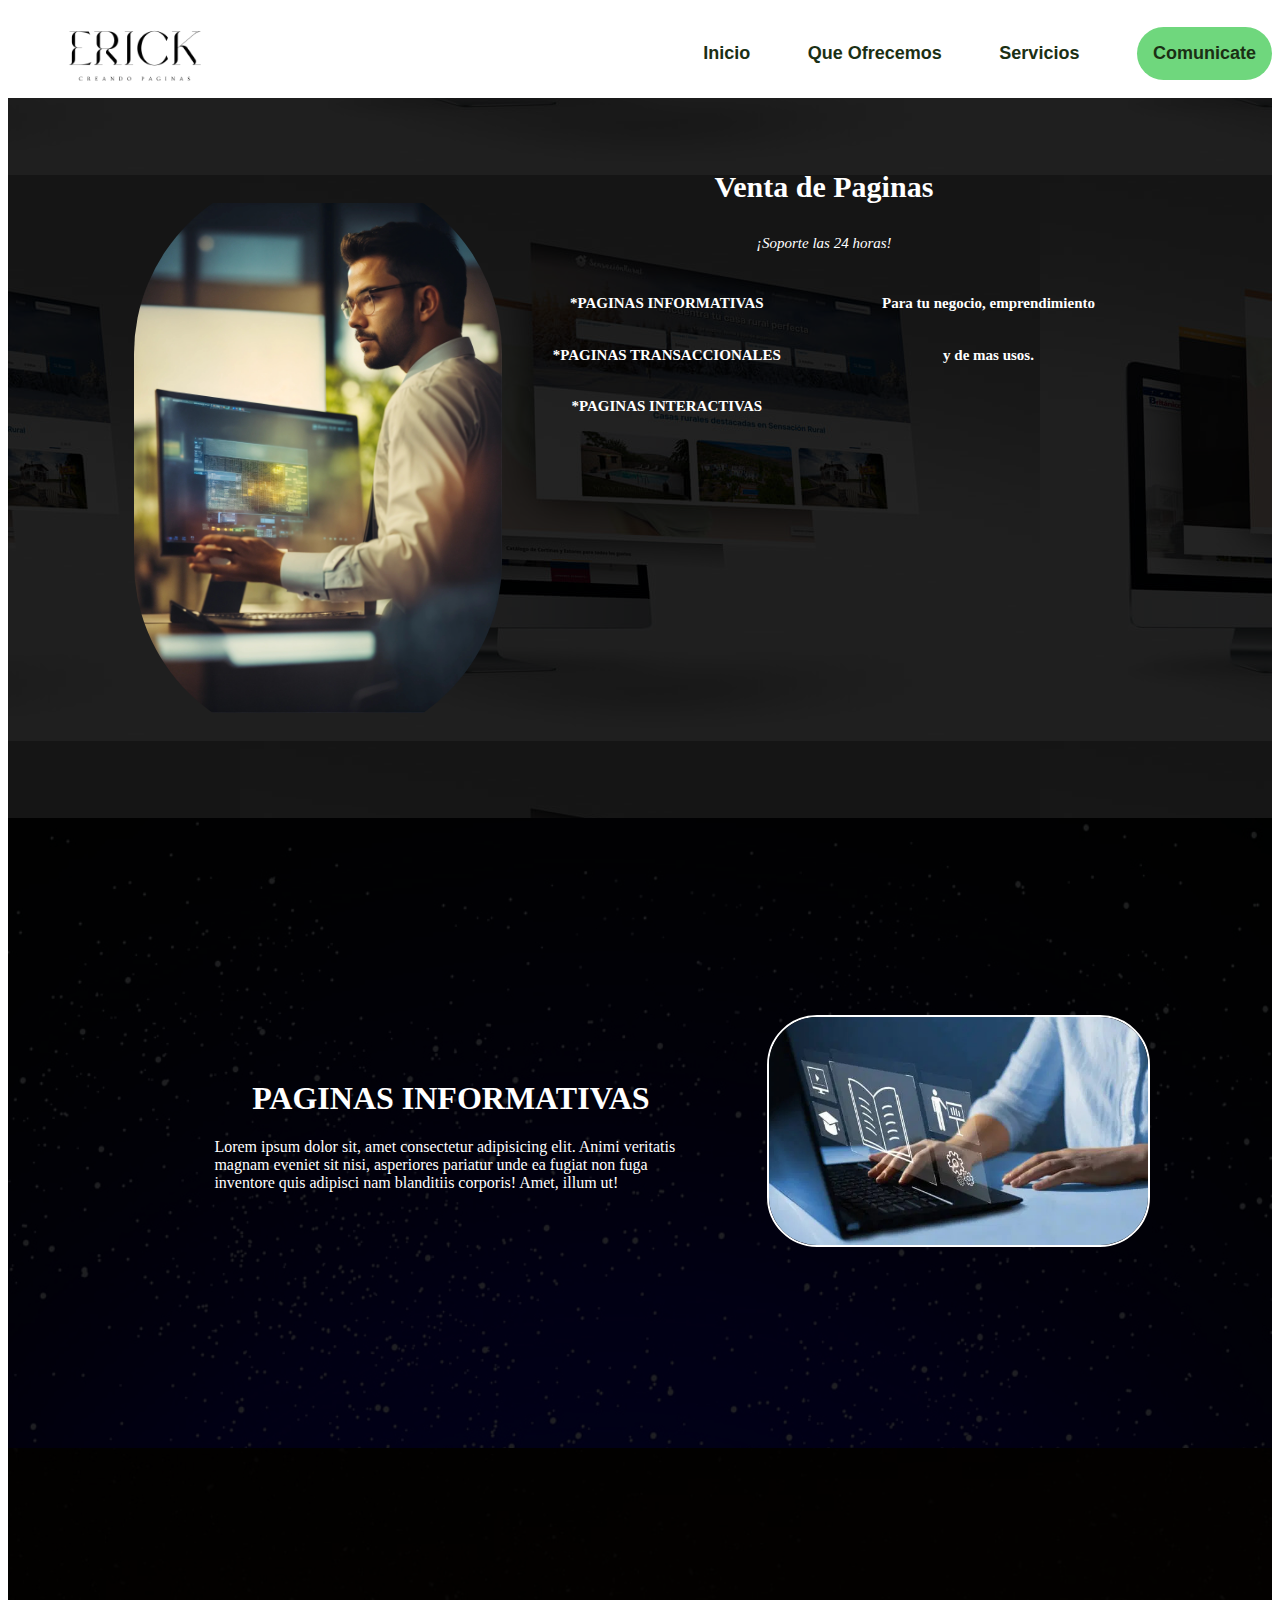
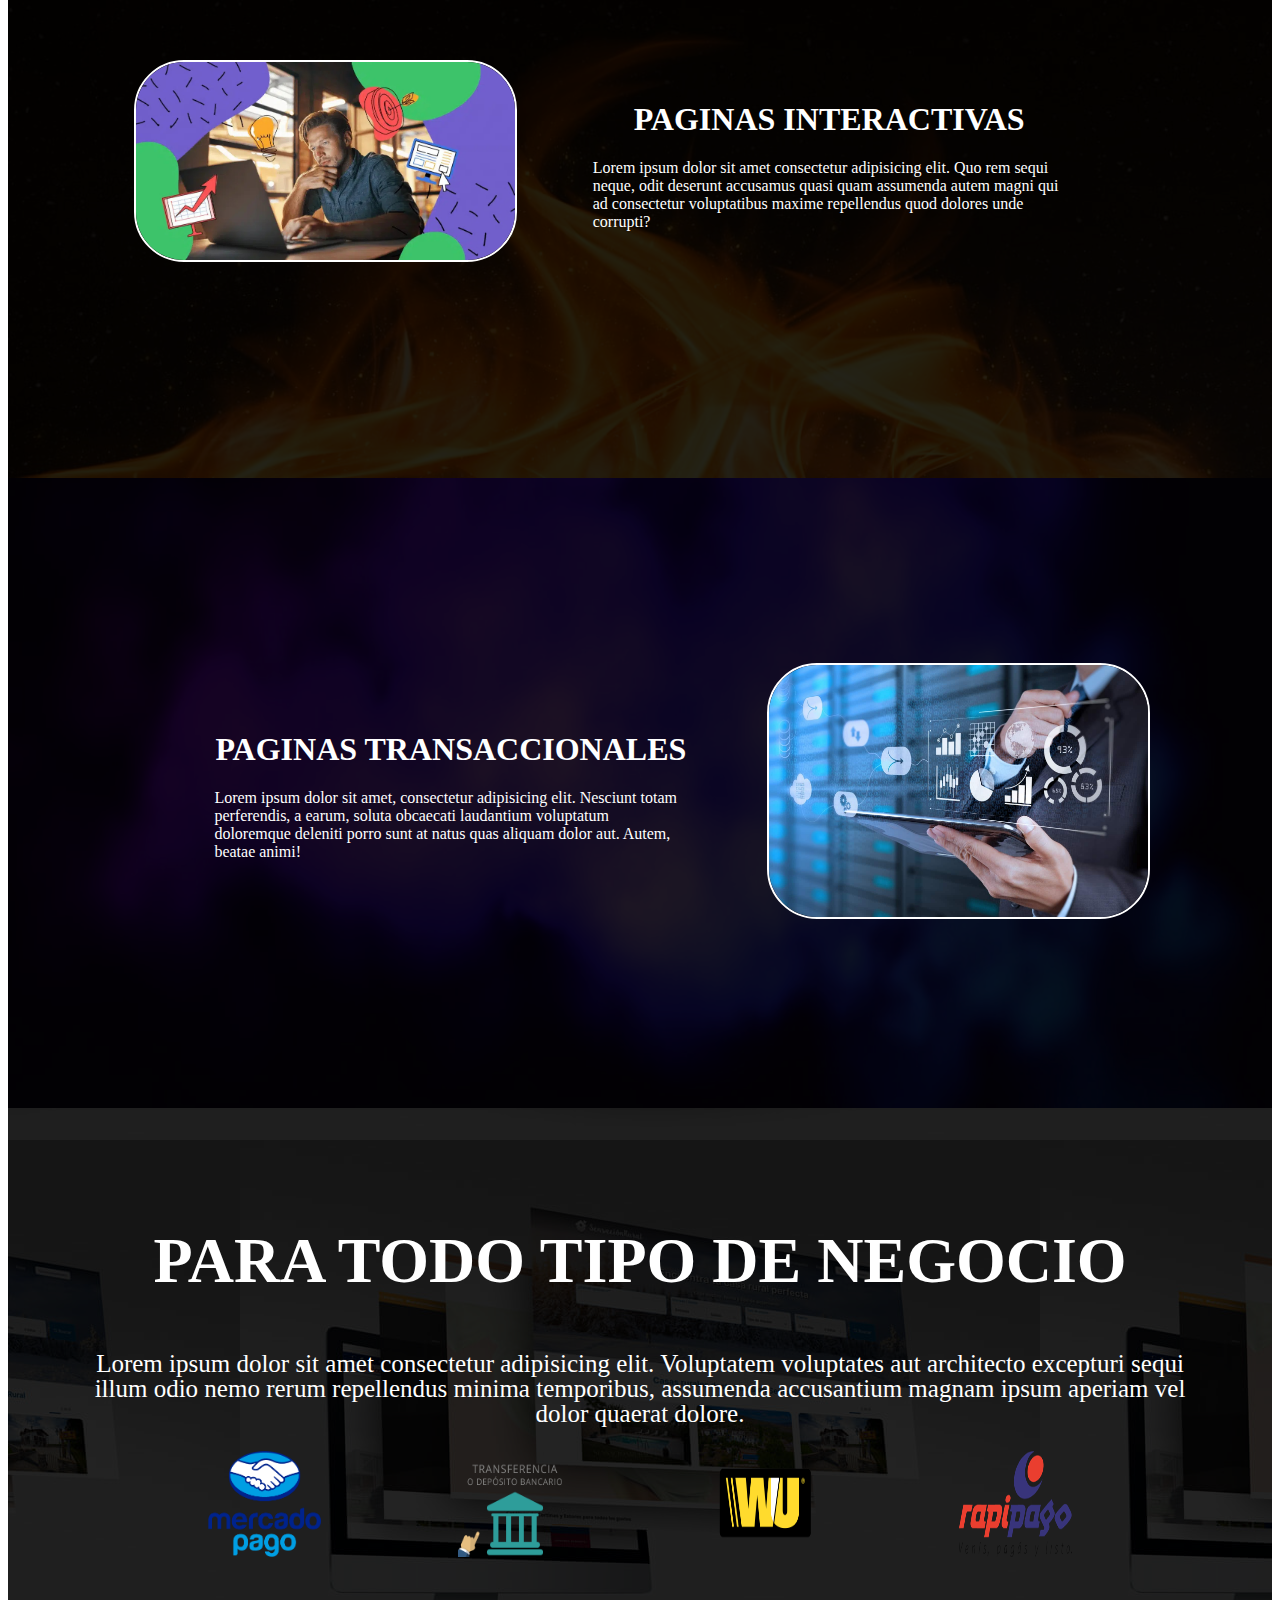
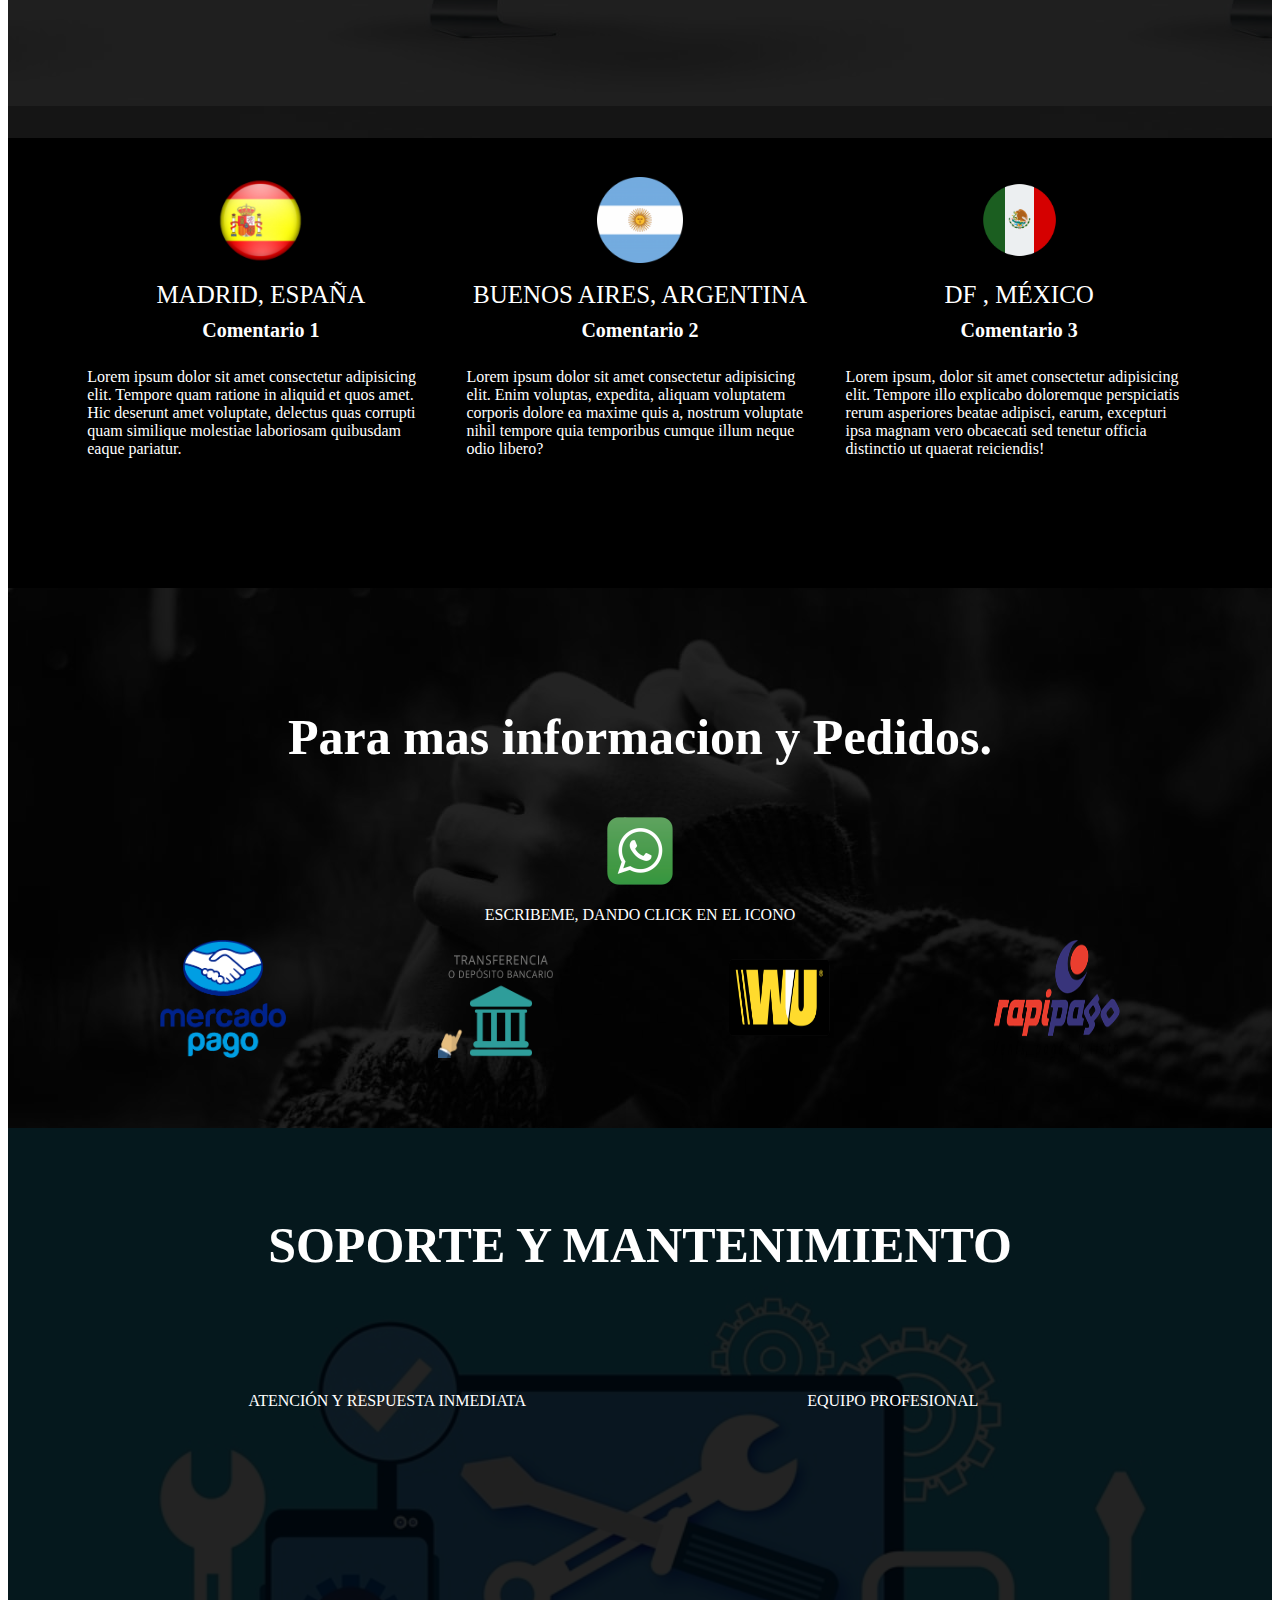
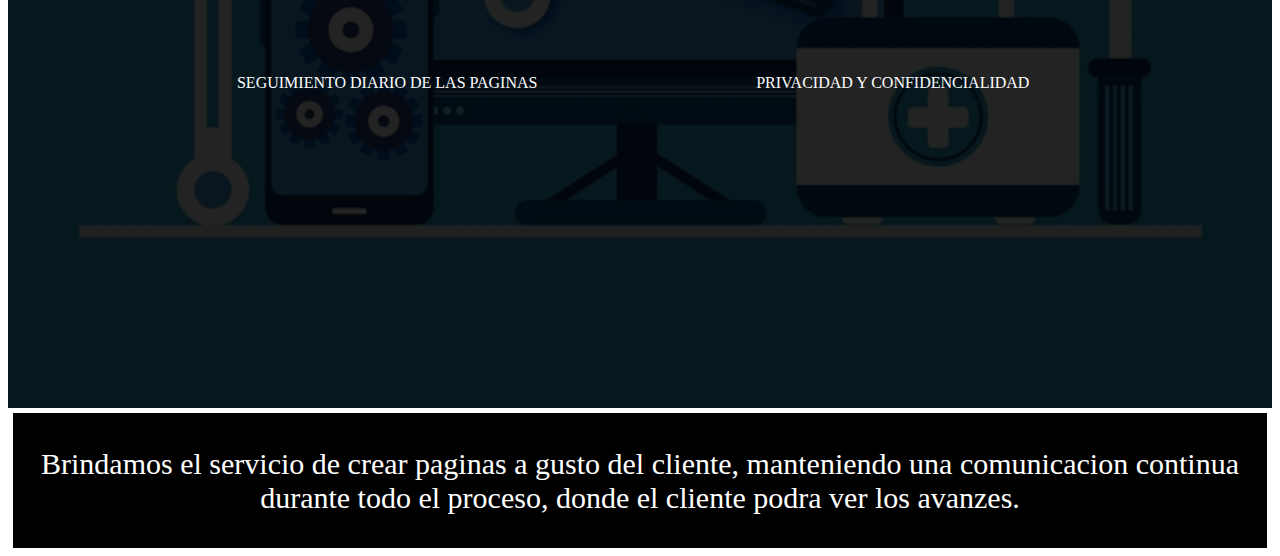
<file: index.html>
<!DOCTYPE html>
<html lang="en">

<head>
    <meta charset="UTF-8">
    <meta http-equiv="X-UA-Compatible" content="IE=edge">
    <meta name="viewport" content="width=device-width, initial-scale=1.0">
    <link rel="shortcut icon" href="img/icono.png" type="image/x-icon">
    <link rel="stylesheet" href="css/cabecera.css">
    <link rel="stylesheet" href="css/presentacion.css">
    <link rel="stylesheet" href="css/infor.css">
    <link rel="stylesheet" href="css/inter.css">
    <link rel="stylesheet" href="css/transac.css">
    <link rel="stylesheet" href="css/negocio.css">
    <link rel="stylesheet" href="css/comentarios.css">
    <link rel="stylesheet" href="css/servicios.css">
    <link rel="stylesheet" href="css/unionyretorno.css">
    <link rel="stylesheet" href="css/responsive.css">
    <link rel="stylesheet" href="css/float_w.css">

    <title>Pagina de Erick</title>
</head>

<body>
    <header class="cabecera">
        <div class="container">
            <div class="titulo">
                <img src="img/titulo.png" alt="">
            </div>
            <div class="menu">
                <nav>
                    <li class="menu_item inicio"><a class="ancor" href="index.html">Inicio</a></li>
                    <li class="menu_item somos"><a class="ancor" href="somos.html">Que Ofrecemos</a></li>
                    <li class="menu_item servicios"><a class="ancor" href="terminos.html">Servicios</a></li>
                    <li class="menu_item chat"><a href="https://api.whatsapp.com/send/?phone=%2B5493515997480&text&type=phone_number&app_absent=0">Comunicate</a></li>
                </nav>
            </div>
            <button id="buttonMenu" class="buttonMenu"><i id="iconMenu" class="fa-sharp fa-solid fa-bars"></i></button>
        </div>
    </header>
    <main>
        <section class="presentacion">
            <div class="opaco">
                <div class="secciones">
                    <div class="secciones_img">
                    </div>
                    <div class="comentarios">
                        <div class="titulos">
                            <h3>Venta de Paginas</h3>
                            <span>¡Soporte las 24 horas!</span>
                        </div>
                        <div class="comentario1 com">
                            <h6>*PAGINAS INFORMATIVAS</h6>
                            <h6>*PAGINAS TRANSACCIONALES</h6>
                            <H6>*PAGINAS INTERACTIVAS</H6>
                        </div>
                        <div class="comentario2 com">
                            <h6>Para tu negocio, emprendimiento</h6>
                            <h6>y de mas usos.</h6>
                        </div>
                    </div>
                </div>
            </div>
        </section>
    
        <section class="infor">
            <div class="opaco">
                <div class="infor_contenedor">
                    <div class="infor_texto">
                        <h1>PAGINAS INFORMATIVAS</h1>
                        <p>Lorem ipsum dolor sit, amet consectetur adipisicing elit. 
                            Animi veritatis magnam eveniet sit nisi, 
                            asperiores pariatur unde ea fugiat non fuga inventore 
                            quis adipisci nam blanditiis corporis! Amet, illum ut!</p>
                    </div>
                    <div class="infor_img">
                        <img src="img/infor.jpg" alt="">
                    </div>
                </div>
            </div>
        </section>

        <section class="inter">
            <div class="opaco">
                <div class="inter_contenedor">
                    <div class="infor_img">
                        <img src="img/inter2.jpg" alt="">
                    </div>
                    <div class="infor_texto">
                        <h1>PAGINAS INTERACTIVAS</h1>
                        <p>Lorem ipsum dolor sit amet consectetur adipisicing elit. 
                            Quo rem sequi neque, odit deserunt accusamus quasi quam 
                            assumenda autem magni qui ad consectetur voluptatibus maxime 
                            repellendus quod dolores unde corrupti?</p>
                    </div>
                </div>
            </div>
        </section>

        <section class="transac">
            <div class="opaco">
                <div class="transac_contenedor">
                    <div class="infor_texto">
                        <h1>PAGINAS TRANSACCIONALES</h1>
                        <p>Lorem ipsum dolor sit amet, consectetur adipisicing elit. 
                            Nesciunt totam perferendis, a earum, 
                            soluta obcaecati laudantium voluptatum doloremque deleniti 
                            porro sunt at natus quas aliquam dolor aut. Autem, beatae animi!</p>
                    </div>
                    <div class="infor_img">
                        <img src="img/transac.jpg" alt="">
                    </div>
                </div>
            </div>
        </section>

        <section class="negocio">
            <div class="opaco">
                <div class="negocio_contenedor">
                    <h2>PARA TODO TIPO DE NEGOCIO</h2>
                    <p>Lorem ipsum dolor sit amet consectetur adipisicing elit. 
                        Voluptatem voluptates aut architecto excepturi sequi illum 
                        odio nemo rerum repellendus minima temporibus, assumenda 
                        accusantium magnam ipsum aperiam vel dolor quaerat dolore.</p>
                    <div class="medios_pago">
                        <img src="img/mp.png" alt="">
                        <img src="img/db.png" alt="">
                        <img src="img/wu.png" alt="">
                        <img src="img/rp.png" alt="">
                    </div>
                </div>
            </div>
        </section>

        <section class="comentario">
            <div class="center">
                <div class="card">
                    <img class="bandera" src="img/españa.png" alt="">
                    <legend>MADRID, ESPAÑA</legend>
                    <h6>Comentario 1</h6>
                    <p>Lorem ipsum dolor sit amet consectetur adipisicing elit. 
                        Tempore quam ratione in aliquid et quos amet. Hic deserunt 
                        amet voluptate, delectus quas corrupti quam similique molestiae 
                        laboriosam quibusdam eaque pariatur.</p>
                </div>
                <div class="card">
                    <img class="bandera" src="img/argentina.png" alt="">
                    <legend>BUENOS AIRES, ARGENTINA</legend>
                    <h6>Comentario 2</h6>
                    <p>Lorem ipsum dolor sit amet consectetur adipisicing elit. 
                        Enim voluptas, expedita, aliquam voluptatem corporis dolore 
                        ea maxime quis a, nostrum voluptate nihil tempore 
                        quia temporibus cumque illum neque odio libero?</p>
                </div>
                <div class="card">
                    <img class="bandera" src="img/mexico.png" alt="">
                    <legend>DF , MÉXICO</legend>
                    <h6>Comentario 3</h6>
                    <p>Lorem ipsum, dolor sit amet consectetur adipisicing elit. 
                        Tempore illo explicabo doloremque perspiciatis rerum 
                        asperiores beatae adipisci, earum, excepturi ipsa magnam 
                        vero obcaecati sed tenetur officia distinctio ut quaerat reiciendis!</p>
                </div>
            </div>
        </section>

        <section class="servicios1">
            <div class="opaco ">
                <div class="servicios1_cont">
                    <h3>Para mas informacion y Pedidos.</h3>
                    <div class="whatsapp">
                        <a class="wp_ico" href="https://api.whatsapp.com/send/?phone=%2B5493515997480&text&type=phone_number&app_absent=0">
                            <img src="img/whatsapp.png" alt="">
                        </a>
                        <legend>ESCRIBEME, DANDO CLICK EN EL ICONO </legend>
                    </div>
                    <div class="medios_pago">
                        <img src="img/mp.png" alt="">
                        <img src="img/db.png" alt="">
                        <img src="img/wu.png" alt="">
                        <img src="img/rp.png" alt="">
                    </div>
                </div>
            </div>
        </section>

        <section class="unionyretorno">
            <div class="opaco">
                <div class="unionyretorno_center">
                    <h3>SOPORTE Y MANTENIMIENTO</h3>
                    <div class="unionyretorno_items">
                        <div class="iconos">
                            <legend>ATENCIÓN Y RESPUESTA INMEDIATA</legend>
                        </div>
                        <div class="iconos">
                            <legend>EQUIPO PROFESIONAL</legend>
                        </div>
                        <div class="iconos">
                            <legend>SEGUIMIENTO DIARIO DE LAS PAGINAS</legend>
                        </div>
                        <div class="iconos">
                            <legend>PRIVACIDAD Y CONFIDENCIALIDAD</legend>
                        </div>
                    </div>
                </div>
            </div>
        </section>
        <section class="pagas">
        </section>
        <section class="informacion">Brindamos el servicio de crear paginas a gusto del cliente,
                                    manteniendo una comunicacion continua durante todo el proceso,
                                    donde el cliente podra ver los avanzes.
        </section>
        <a class="ancorW" href="https://api.whatsapp.com/send/?phone=%2B5493515997480&text&type=phone_number&app_absent=0"><i class="fa-brands fa-whatsapp iconoW"> </i></a>  
    </main>
</body>
</html>
</file>
<file: css/cabecera.css>
.cabecera
{
    width: 100%;
    height: 10vh;
    display: flex;
    justify-content: space-around;
    align-items: center;
}
.container
{
    width: 100%;
    height: 100%;
    display: flex;
    justify-content: space-between;
}
.titulo
{
    width: 20%;
    height: 100%;
    display: flex;
    justify-content: space-around;
    align-items: center;
}
.menu
{
    width: 45%;
    height: 100%;
}
.titulo img
{
    width:80%;
}
.menu nav
{
    width: 100%;
    height: 100%;
    display: flex;
    justify-content: space-between;
    align-items: center;
}
.menu li
{
    list-style: none;
}
a
{
    text-decoration: none;
}



.ancor
{
    text-decoration: none;
    font-size: 18px;
    font-weight: bold;
    color: #1b3014;
    font-family: Arial, Helvetica, sans-serif;
    transition: font-size 500ms ;
}
.chat a
{
    color: #1b3014;
    text-decoration: none;
    font-size: 18px;
    font-weight: bold;
    font-family: Arial, Helvetica, sans-serif;
}
.chat
{
    
    background-color: #6fd77d;
    padding: 1rem;
    border-radius: 50px;
}
.ancor:hover
{
    font-size: 25px;
}
.buttonMenu
{
    display: none;
    width: 10%;
    height: 10%;
}

.menumovil
{
    width: 100%;
    display: flex;
    flex-direction: column;
    text-align: center;
    align-items: center;
    background-color: azure;
    list-style: none;
    display: none;
}
.menumovil_menu .menu_item
{
    margin: 20px auto;
    border-bottom: solid black 2px;
}
.menumovil_menu nav
{
    width: 100%;
}
.menumovil_menu
{
    width: 90%;
}
</file>
<file: css/presentacion.css>
.presentacion
{
    width: 100%;
    height: 80vh;
    background-image: url("../img/presentacion.jpg");
    background-position: center;
}
.opaco
{
    width: 100%;
    height: 100%;
    background-color: rgba(0, 0, 0, 0.862);
    display: flex;
    justify-content: center;
    align-items: center;
}
.secciones
{
    width: 80%;
    height: 80%;
    display: flex;
    justify-content: space-between;
    align-items: normal;
}
.secciones_img
{
    width: 40%;
    height: 100%;
    background-image: url("../img/perfil.jpeg");
    background-size: contain;
    background-position: center;
    background-repeat: no-repeat;
    border-radius: 500px;
}
.comentarios
{
    width: 70%;
    height: 50%;
    display: grid;
    grid-template-areas: "titulo titulo" "comentario1 comentario2";
}
.titulos
{
    grid-area: titulo;
    text-align: center;
    color: #ffffff
}
.titulos h3
{
    font-size: 30px;
    font-weight: bolder;
    margin-top: 0;
}
.titulos span
{
    font-style: italic;
    font-size: 15px;
}
.comentario1
{
    grid-area: comentario1;
}
.comentario2
{
    grid-area: comentario2;
}
.com
{
    color: #ffffff;
    text-align: center;
}
.com h6
{
    font-size: 15px;
}
</file>
<file: css/infor.css>
.infor
{
    width: 100%;
    height: 70vh;
    background-image: url("../img/estrellas.jpg");
    background-size: cover;
    background-position:top;
}
.infor_contenedor
{
    width: 80%;
    height: 80%;
    display: flex;
    justify-content: center;
    align-items: center;
}
.infor_img
{
    width: 40%;
}
.infor_img img
{
    width: 100%;
    border-radius: 50px;
    border: solid 2px white;
}
.infor_texto
{
    width: 50%;
    color: white;
    margin: 5em;
}
.infor_texto h1
{
    text-align: center;
}
</file>
<file: css/inter.css>
.inter
{
    background-image: url("../img/inter.jpg");
    width: 100%;
    height: 70vh;
    background-size: cover;
    background-position:bottom;
}
.inter_contenedor
{
    width: 80%;
    height: 80%;
    display: flex;
    justify-content: center;
    align-items: center;
}
</file>
<file: css/transac.css>
.transac
{
    background-image: url("../img/transac_fondo.jpg");
    width: 100%;
    height: 70vh;
    background-size: cover;
    background-position:center;
}
.transac_contenedor
{
    width: 80%;
    height: 80%;
    display: flex;
    justify-content: center;
    align-items: center;
}
</file>
<file: css/negocio.css>
.negocio
{
    width: 100%;
    height: 70vh;
    background-image: url("../img/presentacion.jpg");
    background-position: center;
}
.negocio_contenedor
{
    width: 90%;
    height: 80%;
    text-align: center;
    color: #ffffff;
    align-items: center;
}
.negocio_contenedor h2
{
    font-size: 5vw;
}
.negocio_contenedor p
{
    font-size: 25px;
    line-height: 1;
}
.medios_pago
{
    width: 100%;
    display: flex;
    justify-content: space-evenly;
}
.medios_pago img
{
    width: 10%;
}
</file>
<file: css/comentarios.css>
.comentario
{
    width: 100%;
    height: 50vh;
    background-color: #000000;
    background-position: center;
    display: flex;
    justify-content: center;
    align-items: center;
}
.center
{
    width: 90%;
    height: 90%;
    display: flex;
    justify-content: space-around;
}
.card
{
    width: 100%;
    height: 100%;
    display: flex;
    flex-direction: column;
    align-items: center;
    color: #ffffff;
    margin: 1em;
}
.bandera
{
    width: 25%;
}
.card legend
{
    margin-top: 5%;
    font-size: 25px;
}
.card h6
{
    font-weight: bold;
    font-size: 20px;
    margin: 10px;
}
</file>
<file: css/servicios.css>
.servicios1
{
    width: 100%;
    height: 60vh;
    background-image: url("../img/servicios.jpg");
    background-position: center;
}
.servicios1_cont
{
    width: 100%;
    color: white;
    display: flex;
    flex-direction: column;
    justify-content: space-between;
    text-align: center;
    align-items: center;
}
.servicios1_cont h3
{
    font-size: 50px;
}
.whatsapp legend
{
    margin: 1em;
    display: block;
}
.wp_ico img
{
    transition: transform 300ms;
}
.wp_ico img:hover
{
    transform: scale(1.5);
}
</file>
<file: css/unionyretorno.css>
.unionyretorno
{
    width: 100%;
    height: 55em;
    background-image: url("../img/uniones.jpeg");
    background-size: contain;
    background-position: center;
}
.unionyretorno_center
{
    color: #ffffff;
    width: 80%;
    height: 80%;
}
.unionyretorno_center h3
{
    font-size: 50px;
    height: 25%;
    text-align: center;
    margin: 0;
}
.unionyretorno_items
{
    width: 100%;
    height: 80%;
    display: flex;
    flex-wrap: wrap;
}
.iconos
{
    width: 50%;
    height: 50%;
    text-align: center;
}

.informacion
{
    height: 15vh;
    text-align: center;
    display: flex;
    justify-content: space-around;
    background-color: #000000;
    color: white;
    align-items: center;
    font-size: 30px;
    margin: 5px;
}
</file>
<file: css/responsive.css>
@media screen and (max-width: 415px)
{
    .menu
    {
        display: none;
    }
    .secciones
    {
        flex-direction: column;
        width: 90%;
        height: 90%;
    }
    .secciones_img
    {
        width: 80%;
    }
    .comentarios
    {
        width: 100%;
    }
    .amarres_contenedor
    {
        width: 90%;
        height: 90%;
        flex-direction: column;
    }
    .amarres_texto
    {
        width: 100%;
    }
    .amarres_texto p
    {
        width: 100%;
        padding: 0;
    }
    .amarres_img
    {
        width: 70%;
        margin: 10px;
    }
    .uniones_contenedor
    {
        flex-direction: column;
    }
    .amarres_img
    {
        width: 80%;
    }
    .amarres_texto p
    {
        text-align: center;
    }
    .alejamiento_contenedor
    {
        flex-direction: column;
    }
    .retorno_contenedor p 
    {
        margin-top: 5vh;
        font-size: 5vw;
    }
    .retorno_contenedor h2
    {
        margin-top: 5vh;
        font-size: 7vw;
    }
    .center
    {
        width: 90%;
        height: 90%;
        flex-direction: column;
    }
    .card
    {
        width: 100%;
        height: 30%;
    }
    .comentario
    {
        height: 240vh;
    }
    .servicio_cont
    {
        width: 100%;
    }
    .servicio_cont h3
    {
        font-size: 5vw;
        margin-top: 5vh;
    }
    .servicio_cont .medios_pago
    {
        width: 70%;
    }
    .unionyretorno_center
    {
        width: 90%;
    }
    .unionyretorno_center h3
    {
        font-size: 5vw;
    }
    .iconos i
    {
        font-size: 9vw;
    }
    .iconos legend
    {
        font-size: 3vw;
    }
    .pagas h3
    {
        font-size: 4vw;
    }
    .informacion
    {
        font-size: 4vw;
    }
    .retorno
    {
        height: 100%;
    }
    .medios_pago
    {
        align-items: center;
        flex-direction: column;
    }
    .medios_pago img
    {
        width: 100%;
        margin-top: 2vh;
    }
    .servicio
    {
        height:100% ;
    }
    .whatsapp
    {
        margin: 5vh 0;
    }
    .buttonMenu
    {
        display: block;
    }
    .somosT
    {
        font-size: 30px;
        height: 10%;
    }
    .textoP
    {
        width: 100%;
    }
    .textoP p
    {
        width: 90%;
        padding: 10px;
        font-size: 20px;
    }
    .principalmain
    {
        height: 100%;
    }
    .tyc
    {
        width: 90%;
    }
}
</file>
<file: css/float_w.css>
main
{
    position:relative
}
.iconoW
{
    position: fixed;
    top: 80vh;
    left: 40px;
    color: white;
    font-size: 100px;
    background-color: #25D366;
    border-radius: 50px;
}
</file>
